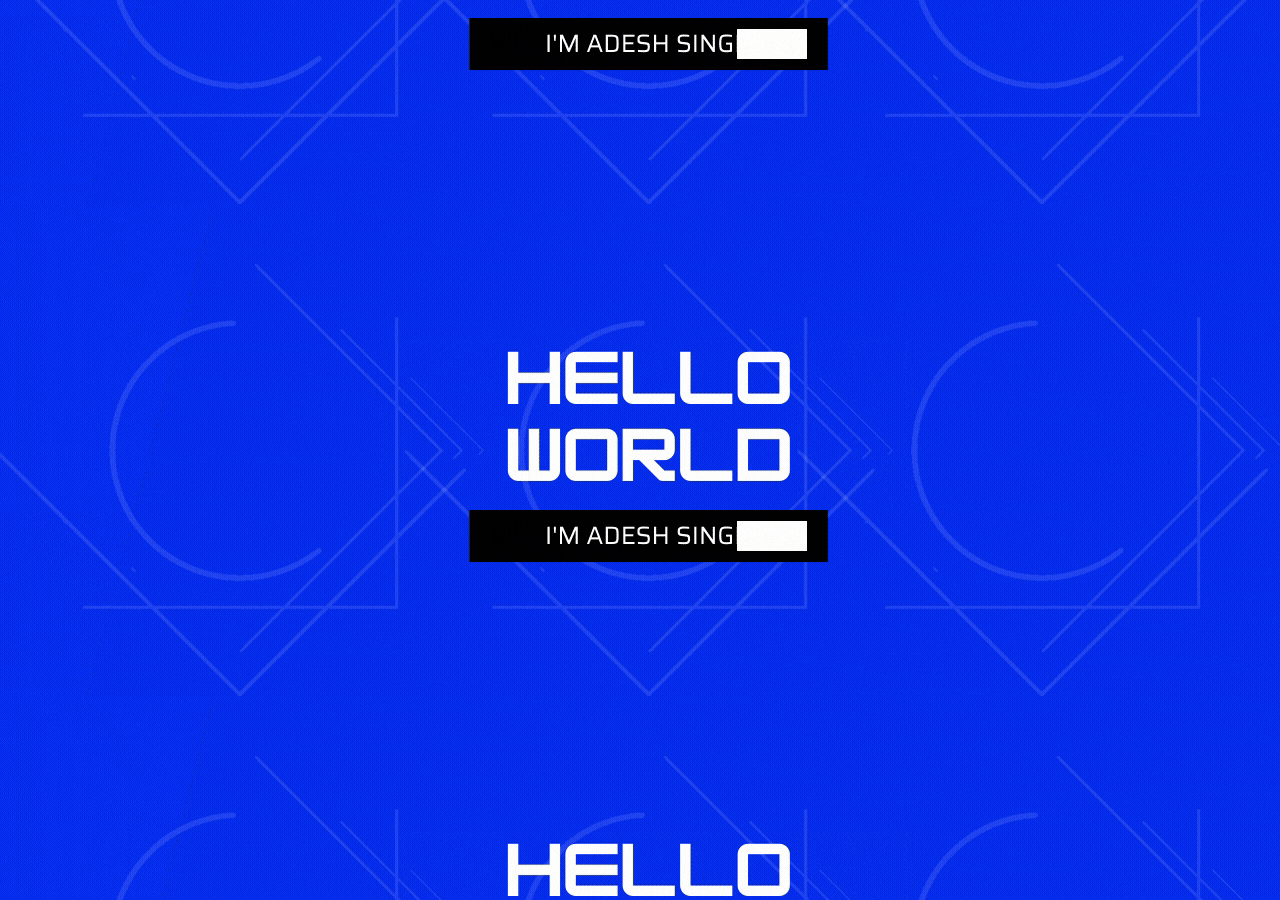
<file: Adesh.html>
<!DOCTYPE html>
<html lang="en">
<head>
    <meta charset="UTF-8">
    <meta name="viewport" content="width=device-width, initial-scale=1.0">
    <title>Document</title>
    <style>
        .body{
            margin: 0;
            padding: 0;
            
        }

        .section{
            position: relative;
            height: 100vh;
            overflow: hidden;
        }

        #bg{
            position: absolute;
            top: 0;
            left: 0;
            width: 100%;
            height: 100%;
            background: url(./Hello\ World.gif);   
            background-size: calc(100% + var(--x)*2);
            background-position: center;
        }

    </style>
</head>
<body>
    <section>
        <div id="bg"></div>
    </section>
    <script type="text/javascript">
    var position = document.documentElement;
    position.addEventListener("mousemove", e =>  {
    position.style.setProperty('--x', e.clientX + "px");
    })
    
    </script>
</body>
</html>
</file>
